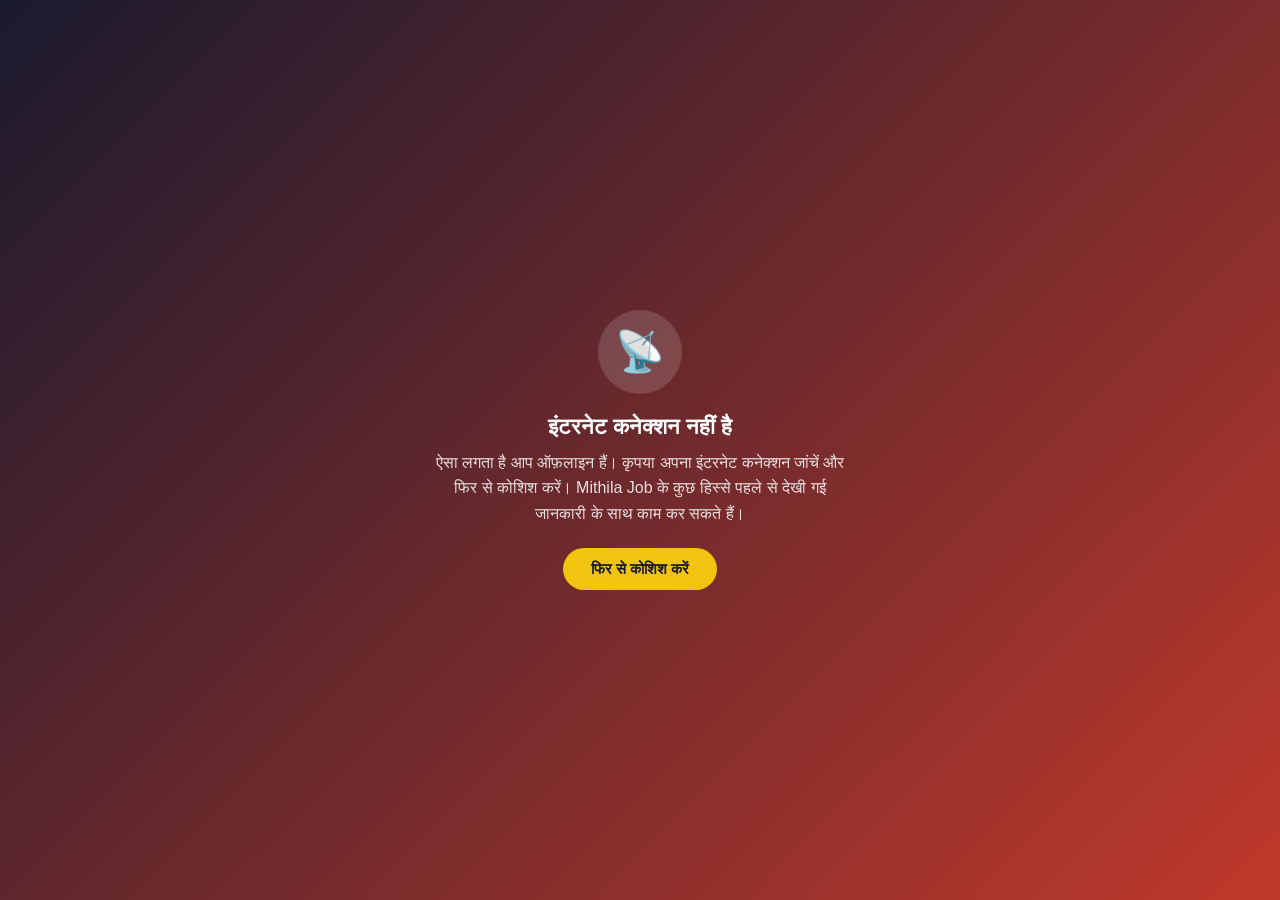
<file: offline.html>
<!DOCTYPE html>
<html lang="hi">
<head>
<meta charset="UTF-8">
<meta name="viewport" content="width=device-width, initial-scale=1.0">
<title>ऑफ़लाइन — Mithila Job</title>
<style>
  * { box-sizing: border-box; }
  body {
    margin: 0;
    min-height: 100vh;
    display: flex;
    align-items: center;
    justify-content: center;
    background: linear-gradient(135deg, #1a1a2e, #C0392B);
    font-family: 'Noto Sans Devanagari', 'Segoe UI', sans-serif;
    color: #fff;
    text-align: center;
    padding: 24px;
  }
  .box { max-width: 420px; }
  .icon {
    width: 84px; height: 84px; margin: 0 auto 20px;
    border-radius: 50%;
    background: rgba(255,255,255,0.15);
    display: flex; align-items: center; justify-content: center;
    font-size: 40px;
  }
  h1 { font-size: 22px; margin: 0 0 10px; }
  p { opacity: 0.85; line-height: 1.6; margin: 0 0 22px; }
  button {
    background: #F1C40F; color: #1a1a2e; border: none;
    padding: 12px 28px; border-radius: 999px; font-weight: 700;
    font-size: 15px; cursor: pointer;
  }
  button:active { transform: scale(0.97); }
</style>
</head>
<body>
  <div class="box">
    <div class="icon">📡</div>
    <h1>इंटरनेट कनेक्शन नहीं है</h1>
    <p>ऐसा लगता है आप ऑफ़लाइन हैं। कृपया अपना इंटरनेट कनेक्शन जांचें और फिर से कोशिश करें। Mithila Job के कुछ हिस्से पहले से देखी गई जानकारी के साथ काम कर सकते हैं।</p>
    <button onclick="window.location.href='./index.html'">फिर से कोशिश करें</button>
  </div>
</body>
</html>
</file>
